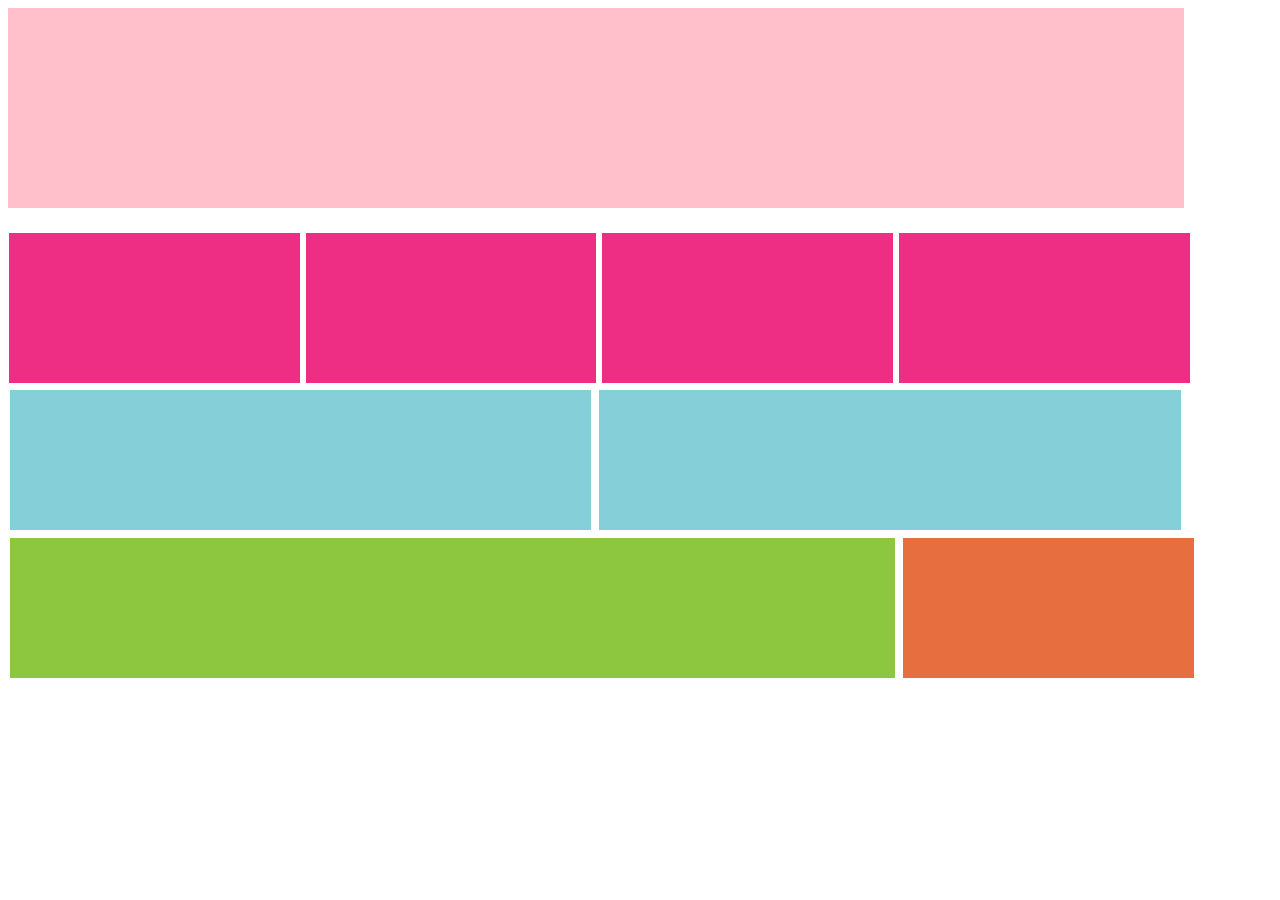
<file: week5/Index.html>
<!DOCTYPE html>
<html>
<head>
    <title> About Me: Grid</title>
    <link rel="stylesheet" href=styles.css>
</head>
<body class="background">
    <div class="pink"></div>
<div class="hotpink"></div>
<div class="hotpink"></div>
<div class="hotpink"></div>
<div class="hotpink"></div>
    <div class="lightblue"></div>
    <div class="lightblue"></div>
<div class="green"></div>
<div class="orange"></div>


</body>

</html>
</file>
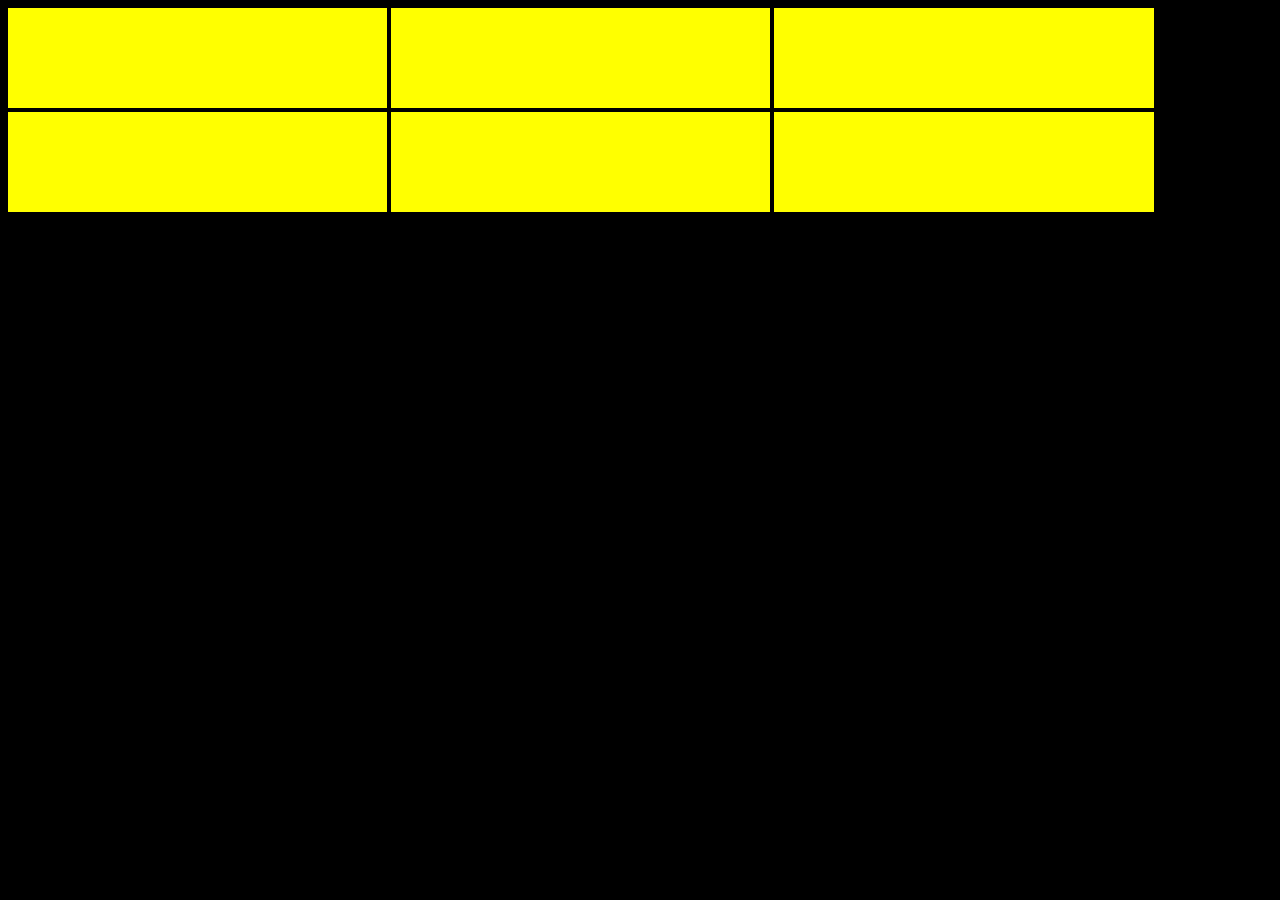
<file: week6/index.html>
<!DOCTYPE html>
<html>
    <head>
        <title> Pseudo Selectors</title>
        <link rel="stylesheet" href="styles.css">
    </head>
    <body>
    <div class="boxes">
        <div id="box1"></div>
        <div id="box2"></div>
        <div id="box3"></div>
        <div id="box4"></div>
        <div id="box5"></div>
        <div id="box6"></div>
    </div>




    </body>

</html>
</file>
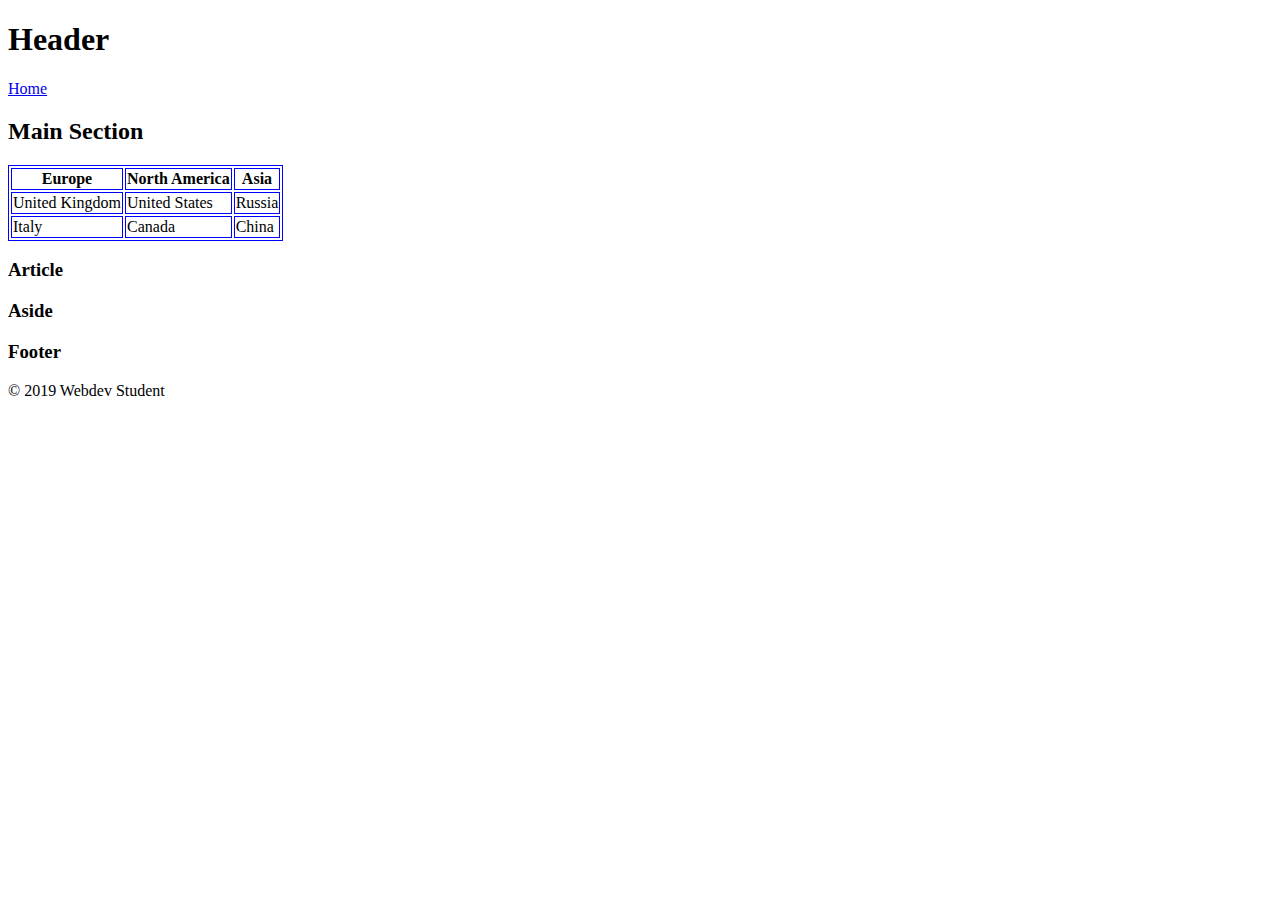
<file: week3/Wk3_PP_index.html>
<!DOCTYPE html>

<head>
    <title>HTML5 Semantics</title>
    <link rel= "stylesheet" type="text/css" href="Wk3_PP.css">
</head>

<body>
    <div>
        <h1>Header</h1>
    </div>
    <div>
        <a href="home.html"> Home</a>
    </div>
    <div>
        <h2>Main Section</h2>
        <table>
            <thead>
                <th> Europe</th>
                <th>North America</th>
                <th>Asia</th>
            </thead>
            
            <tbody>
                <tr>
                        <td>United Kingdom</td>
                        <td>United States</td>
                        <td> Russia</td>
                </tr>
                <tr>
                        <td>Italy</td>
                        <td>Canada</td>
                        <td>China</td>
                </tr>

            </tbody>

        </table>
        <div>
            <h3>Article</h3>
        </div>
        <div>
            <h3>Aside</h3>
        </div>
    </div>
    <div>
        <h3>Footer</h3>
        <p>&copy; 2019 Webdev Student</p>
    </div>
</body>

</html>
</file>
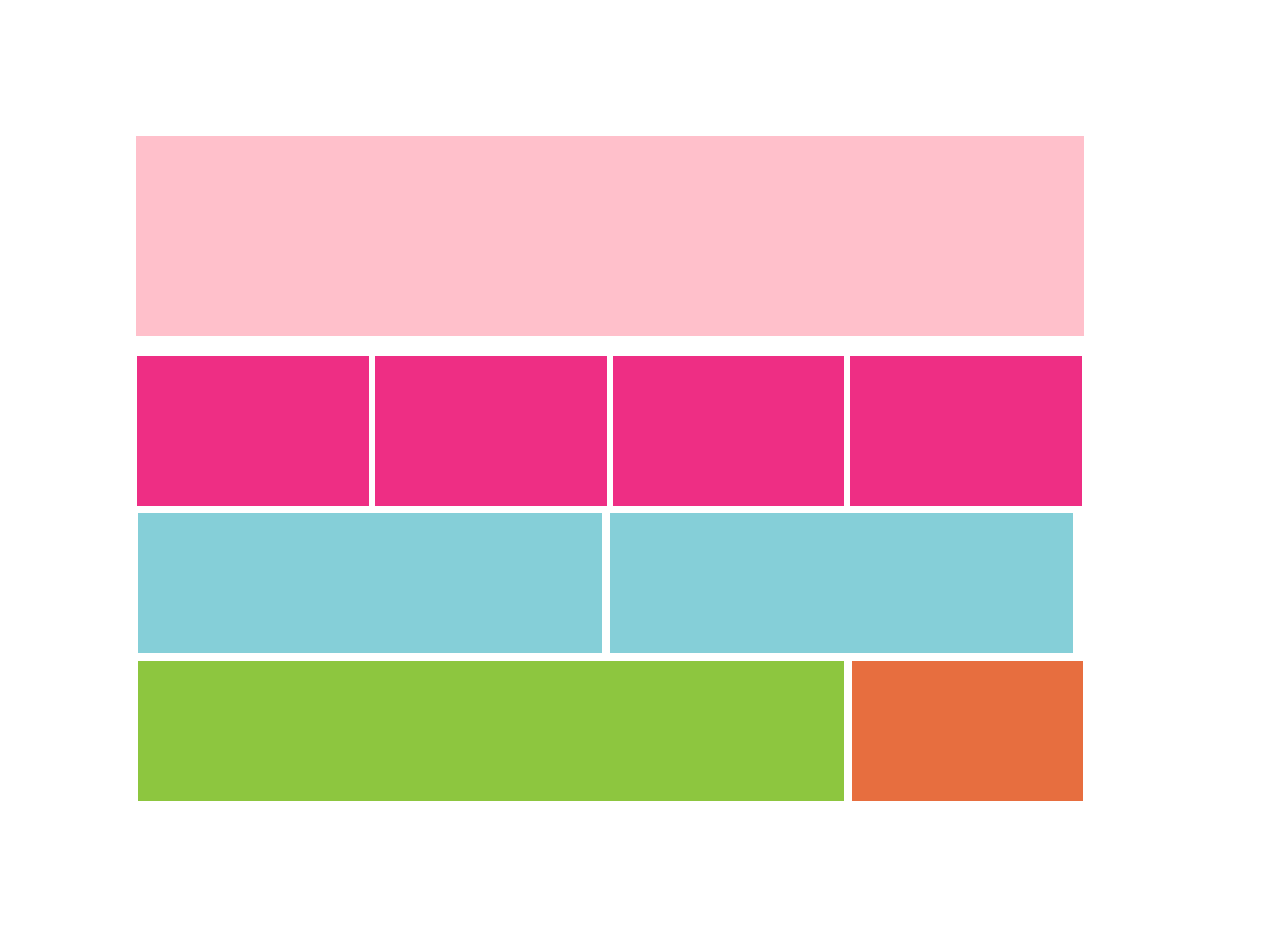
<file: week4/grid.html>
<!DOCTYPE html>
<html>
<head>
    <title> About Me: Grid</title>
    <link rel="stylesheet" href="positioning.css">
</head>
<body class="background">
    <div class="pink"></div>
<div class="hotpink"></div>
<div class="hotpink"></div>
<div class="hotpink"></div>
<div class="hotpink"></div>
    <div class="lightblue"></div>
    <div class="lightblue"></div>
<div class="green"></div>
<div class="orange"></div>


</body>

</html>
</file>
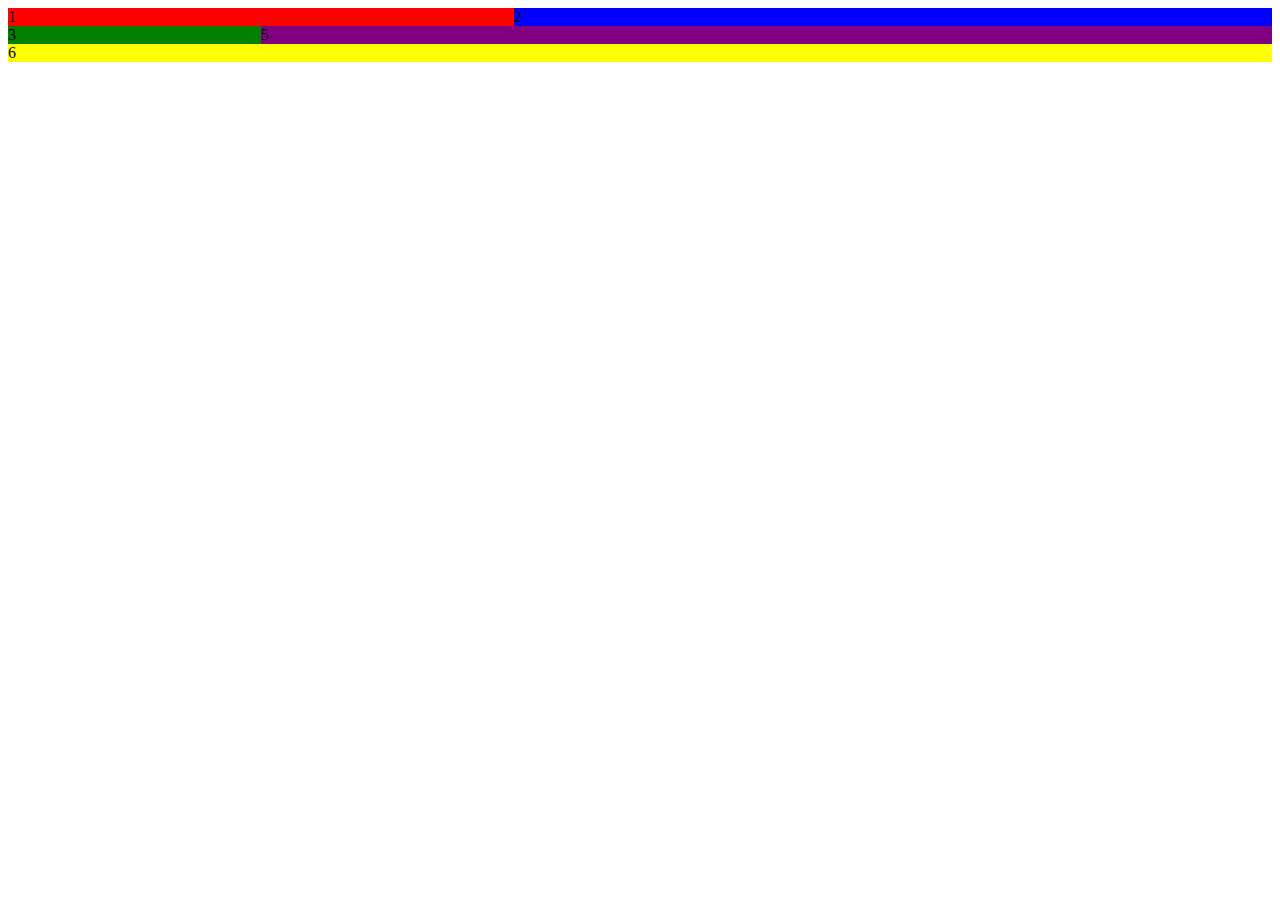
<file: week5/index2.html>
<!DOCTYPE html>
<html>
<head>
    <title> Practice Grid</title>
    <link rel="stylesheet" type="text/css" href="gridlayout.css">
</head>
<body>
<div class="colors">
    
    <div id="red">1</div>
    <div id="blue">2</div>
    <div id="green">3</div>
    <div id="purple">5</div>
    <div id="yellow">6</div>
</div>


</body>
</html>
</file>
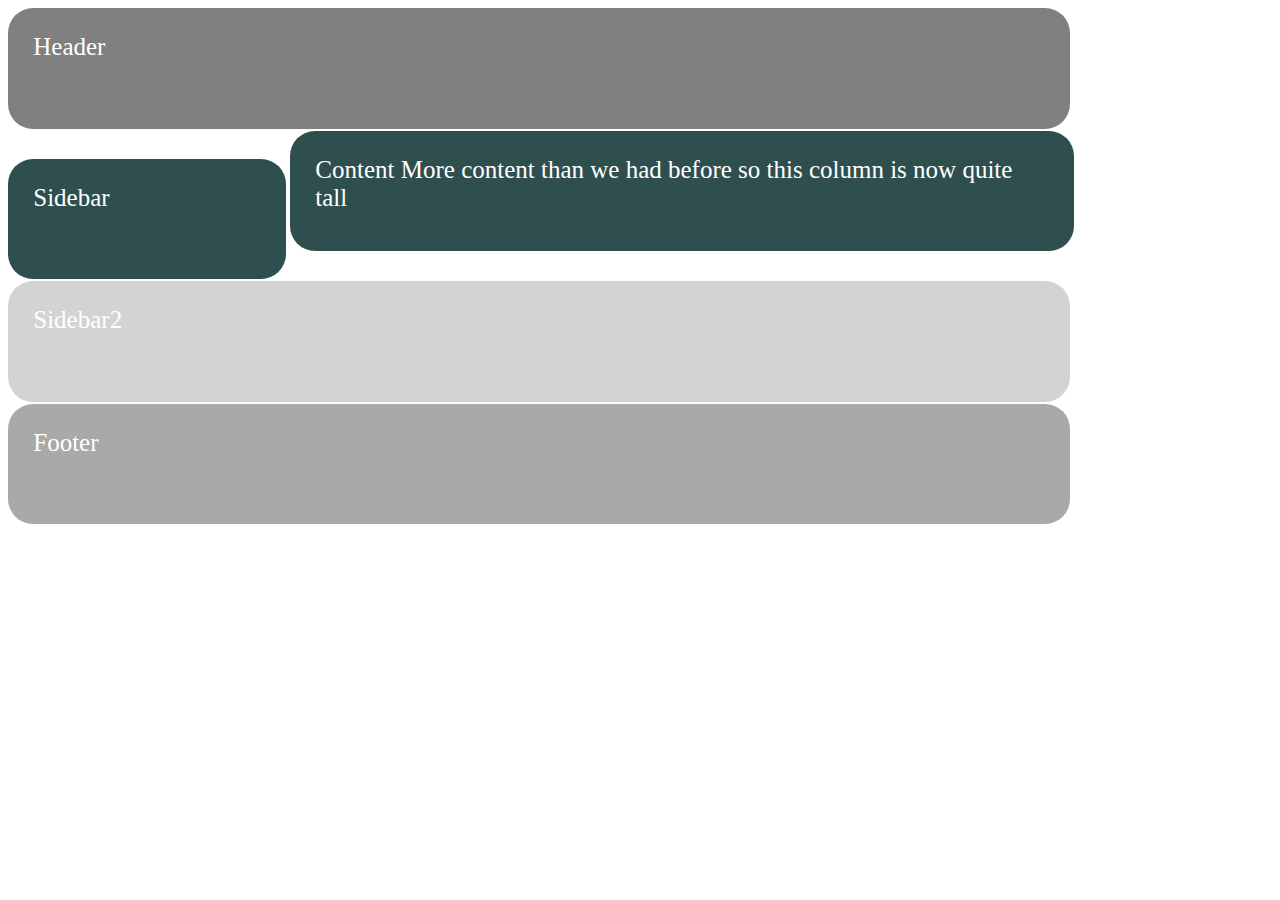
<file: week5/queries.html>
<!DOCTYPE html>
<html>
<head>
    <title> queries.html</title>
    <link rel="stylesheet" href="styles2.css">
</head>

<header id="header">
    Header
</header>

<div id="sidebar">Sidebar</div>
<div id="content">Content More content than we had before so this column is now quite tall</div>
<div id="sidebar2"> Sidebar2</div>
<footer id="footer">Footer</footer>

</html>
</file>
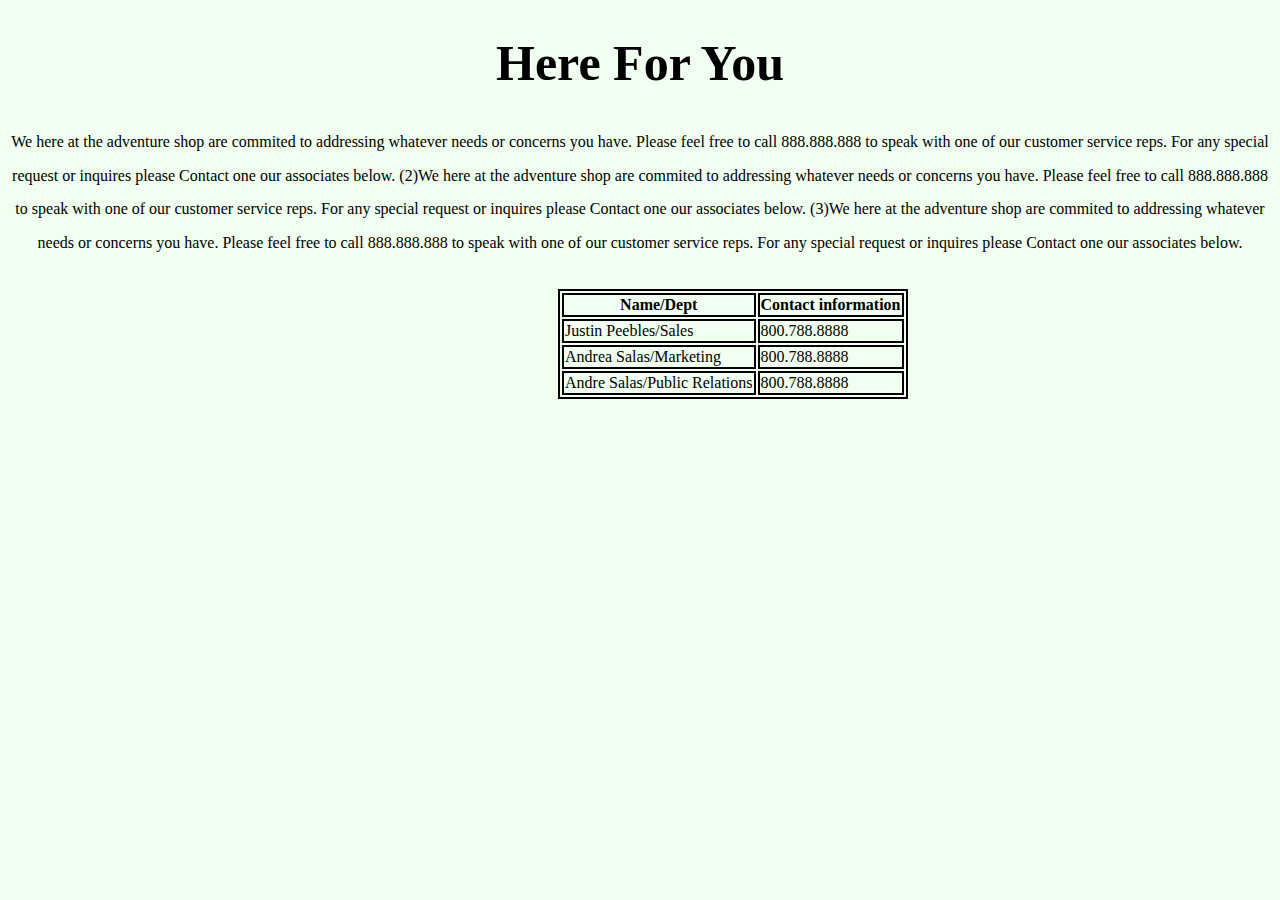
<file: week7/Help.html>
<!DOCTYPE html>
<html>
<head>
        <title> Help</title>
        <link rel="stylesheet" href="travelsite.css">
    </head>
<body>
    <h1 id="header"> Here For You</h1>
    
    <div>
        <p id="intro"> We here at the adventure shop are commited to addressing whatever needs or concerns you have. Please feel free
            to call 888.888.888 to speak with one of our customer service reps. For any special request or inquires please Contact
            one our associates below. (2)We here at the adventure shop are commited to addressing whatever needs or concerns you have. Please feel free
            to call 888.888.888 to speak with one of our customer service reps. For any special request or inquires please Contact
            one our associates below. (3)We here at the adventure shop are commited to addressing whatever needs or concerns you have. Please feel free
            to call 888.888.888 to speak with one of our customer service reps. For any special request or inquires please Contact
            one our associates below. 
        </p>

    </div>

    <table id="table">
        <tr>
            <th> Name/Dept</th>
            <th> Contact information
                <tr>
                    <td> Justin Peebles/Sales</td>
                    <td>800.788.8888</td>
                </tr>
                <tr>
                    <td> Andrea Salas/Marketing</td>
                    <td>800.788.8888</td>
                </tr>
                <tr> 
                    <td>Andre Salas/Public Relations</td>
                    <td> 800.788.8888</td>
                </tr>
            </th>
        </tr>
    </table>

    </body>


</html>
</file>
<file: week6/styles.css>
body{
    background-color: black;
}

#box1{
    height: 100px;
    width:30%;
    background-color: yellow;
    border: hidden 3px;
    display: inline-block;
    transition-delay: 2s;

    
}

#box2{
    height: 100px;
    width:30%;
    background-color: yellow;
    border: hidden 3px;
    display: inline-block;
    transition-delay: 1s;

}

#box3{
    height: 100px;
    width:30%;
    background-color: yellow;
    border: hidden 3px;
    display: inline-block;
}

#box4{
    height: 100px;
    width:30%;
    background-color: yellow;
    border: hidden 3px;
    display: inline-block;
}

#box5{
    height: 100px;
    width:30%;
    background-color: yellow;
    border: hidden 3px;
    display: inline-block;
}

#box6{
    height: 100px;
    width:30%;
    background-color: yellow;
    border: hidden 3px;
    display: inline-block;

}



#box1:hover{
    background-color: darkorange;
    width: 200px;

}

#box2:hover{
    background-color: deeppink;
    width:150px;
}

#box3:hover{
    background-color:chartreuse;
    width: 400px;
    height: 500px;
    border-radius: 35px;
}

#box4:hover{
    background-color: darkblue;
    box-shadow: darkmagenta;
}

#box5:hover{
    background-color: darkturquoise;
    opacity: 38px;
}

#box6:hover{
    background-color: forestgreen;
    position: absolute;
    height: 480px;
    width:40%;
}
</file>
<file: week3/Wk3_PP.css>
table, th, td, tr{
    border:1px solid blue;
}
</file>
<file: week4/positioning.css>
*{box-sizing: border;
}

.leftcolumn{
    float: right;
    width:75%;
}

.rightcolumn{
    float:left;
    width:25%;
    padding-left: 0%;
}


.header{
    padding: 15%;
    font-size: 40px;
    text-align: center;
    background-color: gold;
}
body{
    background-color: gold;
    padding: 10%;
}


nav{
    list-style-type:none;
    margin: 0%;
    padding: 0;
    overflow: hidden;
    border: 2px solid black;
    background-color: crimson;
    position:fixed;
    top:0;
    width:76%;
}

li{
    float: left;
}

.Home{
    display: block;
    text-align: center;
    padding: 14px 16px;

}

.Contact{
    display: block;
    padding: 14px 16px;
}

.About{
    display: block;
    padding: 14px 16px;
}

.card{
    background-color: crimson;
    padding: 15%;
    padding: 10%;
    margin-top: 5%;
}

.img{
    width: 50%;
    height: 40%;
    padding:1%;
    float: none;
}

.background{
    background-color:white;
}

.pink{
    height:200px;
    width: 94%;
    background-color: pink;
}

.hotpink{
    background-color:#EE2E84;
    width:23%;
    height:150px;
    border: hidden;
    margin: 1px;
    display: inline-block;
    margin-top: 2%;
}

.lightblue{
    background-color: #85CFD8;
    width: 46%;
    height: 140px;
    margin: 2px;
    display: inline-block;
}

.green{
    background-color: #8DC63F;
    width: 70%;
    height: 140px;
    display: inline-block;
    margin: 2px;
}
.orange{
    background-color:#E76E3F;
    width: 23%;
    height: 140px;
    display: inline-block;
    margin: 2px; 
}
</file>
<file: week5/gridlayout.css>
body{
    background-color:white;
}

.colors{
    display:grid;
    grid-template-columns: 1fr 1fr 1fr 1fr 1fr;
}

#red{
    background-color: red;
    grid-column:1/3;   
}

#blue{
    background-color: blue;
    grid-column: 3/6;
    

}
#green{
    background-color: green;
    grid-column: 1/2
}

#purple{
    background-color: purple;
    grid-column: 2/6;
    
}
#yellow{
    background-color: yellow;
    grid-column: 1/6;
    
}
</file>
<file: week5/styles2.css>
@media screen and (max-width:600px){
    #header{
        background-color: gray;
        color: white;
        border-radius: 25px;
        padding: 2%;
        height: 70px;
        width: 80%;
        font-size: 25px;
        border: 2px hidden;
        margin-bottom: 2px;
    }
    
    #sidebar{
        background-color: darkslategrey;
        color: white;
        border-radius: 25px;
        padding:2%;
        height: 70px;
        width:80%;
        font-size: 25px;
        border: 2px hidden;
        margin-bottom: 2px;
    }
    
    #content{
        background-color: darkslategrey;
        color: white;
        border-radius:25px;
        padding: 2%;
        height:70px;
        width:80%;
        font-size:25px;
        border:2px hidden;
        margin-bottom: 2px;
    }
    
    #sidebar2{
        background-color:lightgrey;
        color:white;
        border-radius: 25px;
        padding:2%;
        height:70px;
        width:80%;
        font-size: 25px;
        border:2px hidden;
        margin-bottom: 2px;
    }
    
    #footer{
        background-color:darkgrey;
        color: white;
        border-radius: 25px;
        padding: 2%;
        height: 70px;
        width:80%;
        font-size: 25px;
        border: 2px hidden;
        margin-bottom: 2px;}
    }

@media screen and (min-width:700px){

#header{
    background-color: gray;
    color: white;
    border-radius: 25px;
    padding: 2%;
    height: 70px;
    width: 80%;
    font-size: 25px;
    border: 2px hidden;
    margin-bottom: 2px;}

#sidebar{
    background-color: darkslategrey;
    color: white;
    border-radius: 25px;
    padding:2%;
    height: 70px;
    width:18%;
    font-size: 25px;
    border: 2px hidden;
    margin-bottom: 2px;
    display: inline-block
}

#content{
    background-color: darkslategrey;
    color: white;
    border-radius:25px;
    padding: 2%;
    height:70px;
    width:58%;
    font-size:25px;
    border:2px hidden;
    margin-bottom: 2px;
    display: inline-block;
}

#sidebar2{
    background-color:lightgrey;
    color:white;
    border-radius: 25px;
    padding:2%;
    height:70px;
    width:80%;
    font-size: 25px;
    border:2px hidden;
    margin-bottom: 2px;
}

#footer{
    background-color:darkgrey;
    color: white;
    border-radius: 25px;
    padding: 2%;
    height: 70px;
    width:80%;
    font-size: 25px;
    border: 2px hidden;
    margin-bottom: 2px;
}
}

@media screen and(min-width:800px){
    #header{
        background-color: gray;
        color: white;
        border-radius: 25px;
        padding: 2%;
        height: 70px;
        width: 90%;
        font-size: 25px;
        border: 2px hidden;
        margin-bottom: 2px;
        display:inline-block
    }
    
    #sidebar{
        background-color: darkslategrey;
        color: white;
        border-radius: 25px;
        padding:2%;
        height: 70px;
        width:20%;
        font-size: 25px;
        border: 2px hidden;
        margin-bottom: 2px;
        display: inline-block
    }
    
    #content{
        background-color: darkslategrey;
        color: white;
        border-radius:25px;
        padding: 2%;
        height:70px;
        width:50%;
        font-size:25px;
        border:2px hidden;
        margin-bottom: 2px;
        display: inline-block;
    }
    
    #sidebar2{
        background-color:lightgrey;
        color:white;
        border-radius: 25px;
        padding:2%;
        height:70px;
        width:20%;
        font-size: 25px;
        border:2px hidden;
        margin-bottom: 2px;
        display: inline-block
    }
    
    #footer{
        background-color:darkgrey;
        color: white;
        border-radius: 25px;
        padding: 2%;
        height: 70px;
        width:90%;
        font-size: 25px;
        border: 2px hidden;
        margin-bottom: 2px;
        display: inline-block;
    } 
}
</file>
<file: week7/travelsite.css>
body{
    background-color: honeydew;
}

h1{
    font-size: 60px;
    text-align: center;
    font-family:'Liu Jian Mao Cao', cursive; 
    background-image: url(https://images.unsplash.com/photo-1526816229784-65d5d54ac8bc?ixlib=rb-1.2.1&ixid=eyJhcHBfaWQiOjEyMDd9&auto=format&fit=crop&w=1050&q=80);
}

.row{
    display: flex;
}

.column{
    flex: 5;
    padding: 12px;
    
}
#column1{
    background-color: darkseagreen;
    line-height: 2.1;
}

#column2{
    background-color: dodgerblue;
    line-height: 2.1;
}

#column3{
    background-color: lightblue;
}

#footer{
    border: 3px solid black;
    display: flex;
    flex-direction: row;
    height: 10%;
    margin:1%;
    padding: 30px;
}

#company:hover{
    background-color: darkgray;
}

#terms:hover{
    background-color: darkgray;
}
#privacy:hover{
    background-color: darkgray;
}

#help:hover{
    background-color: darkgray;
}

/* Company CSS code */

#img{
    float: left;
    height: 400px;
    width: 30%;
    margin-right: 12px;
}

#header{
    font-size: 50px;
}

/* help css code */

#header{
    font-size: 50px;
}

table,th,td{
    border: 2px solid black;
    align-items: center;
}

#intro{
    text-align: center;
    line-height: 2.1;
}

#table{
    
    margin-left: 550px;
    margin-top: 30px;
}
</file>
